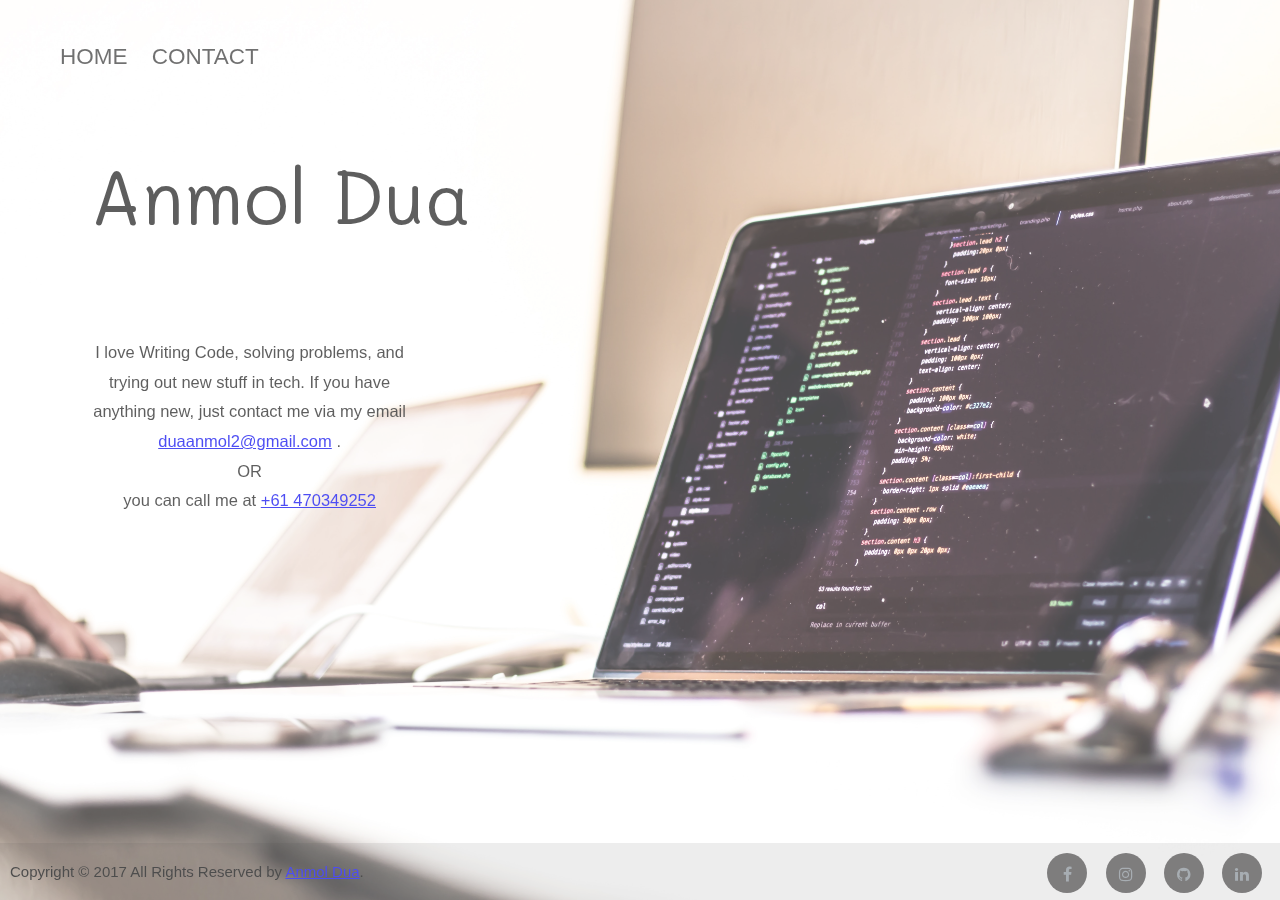
<file: index.html>
<!DOCTYPE html>
<html lang="en">

<head>
    <meta charset="utf-8" />
    <meta http-equiv="X-UA-Compatible" content="IE=edge" />
    <title>Anmol Dua</title>
    <meta name="viewport" content="width=device-width, initial-scale=1" />

    <!-- Dependency #FontAwesome -->
    <link rel="stylesheet" href="https://cdnjs.cloudflare.com/ajax/libs/font-awesome/4.7.0/css/font-awesome.min.css" />

    <!-- Dependency #Fonts -->
    <link href="https://fonts.googleapis.com/css?family=Mali&display=swap" rel="stylesheet" />

    <!-- Custom JS -->
    <link rel="stylesheet" type="text/css" media="screen" href="style.css" />
</head>

<body>
    <!-- Marker for Top -->
    <span id="TOP"></span>

    <div id="content">
        <!-- Navigation -->
        <nav class="nav-main">
            <ul>
                <li>
                    <a href="#TOP">
                        Home
                    </a>
                    <hr class="nav-item-underline" />
                </li>
                <!-- https://forms.gle/CfY7YfUHkwgMu1GNA -->
                <li>
                    <a href="Contact.html">
                        Contact
                    </a>
                    <hr class="nav-item-underline" />
                </li>
            </ul>
        </nav>

        <!-- Content -->
        <p id="name">
            Anmol Dua
        </p>

        <p id="text">
            I love Writing Code, solving problems, and trying out new
            stuff in tech. If you have anything new, just contact me via
            my email
            <a href="mailto:duaanmol2@gmail.com">duaanmol2@gmail.com</a>
            .
            <span>OR</span>
            you can call me at
            <a href="tel:+61470349252">+61 470349252</a>
        </p>

        <div class="site-footer">
            <p class="copyright-text">
                Copyright &copy; 2017 All Rights Reserved by
                <a href="https://github.com/charliedua">Anmol Dua</a>.
            </p>

            <ul class="social-icons">
                <li>
                    <a class="facebook" href="https://www.facebook.com/charli.dua"><i class="fa fa-facebook"></i></a>
                </li>
                <li>
                    <a class="instagram" href="https://www.instagram.com/charlie_dua/"><i class="fa fa-instagram"></i></a>
                </li>
                <li>
                    <a class="github" href="https://github.com/charliedua"><i class="fa fa-github"></i></a>
                </li>
                <li>
                    <a class="linkedin" href="https://www.linkedin.com/in/anmol-dua/"><i class="fa fa-linkedin"></i></a>
                </li>
            </ul>
        </div>
    </div>

    <!-- Dependency #JQuery -->
    <script src="https://code.jquery.com/jquery-3.3.1.slim.min.js"
        integrity="sha384-q8i/X+965DzO0rT7abK41JStQIAqVgRVzpbzo5smXKp4YfRvH+8abtTE1Pi6jizo"
        crossorigin="anonymous"></script>

    <!-- Custom JS -->
    <script src="script.js"></script>
</body>

</html>
</file>
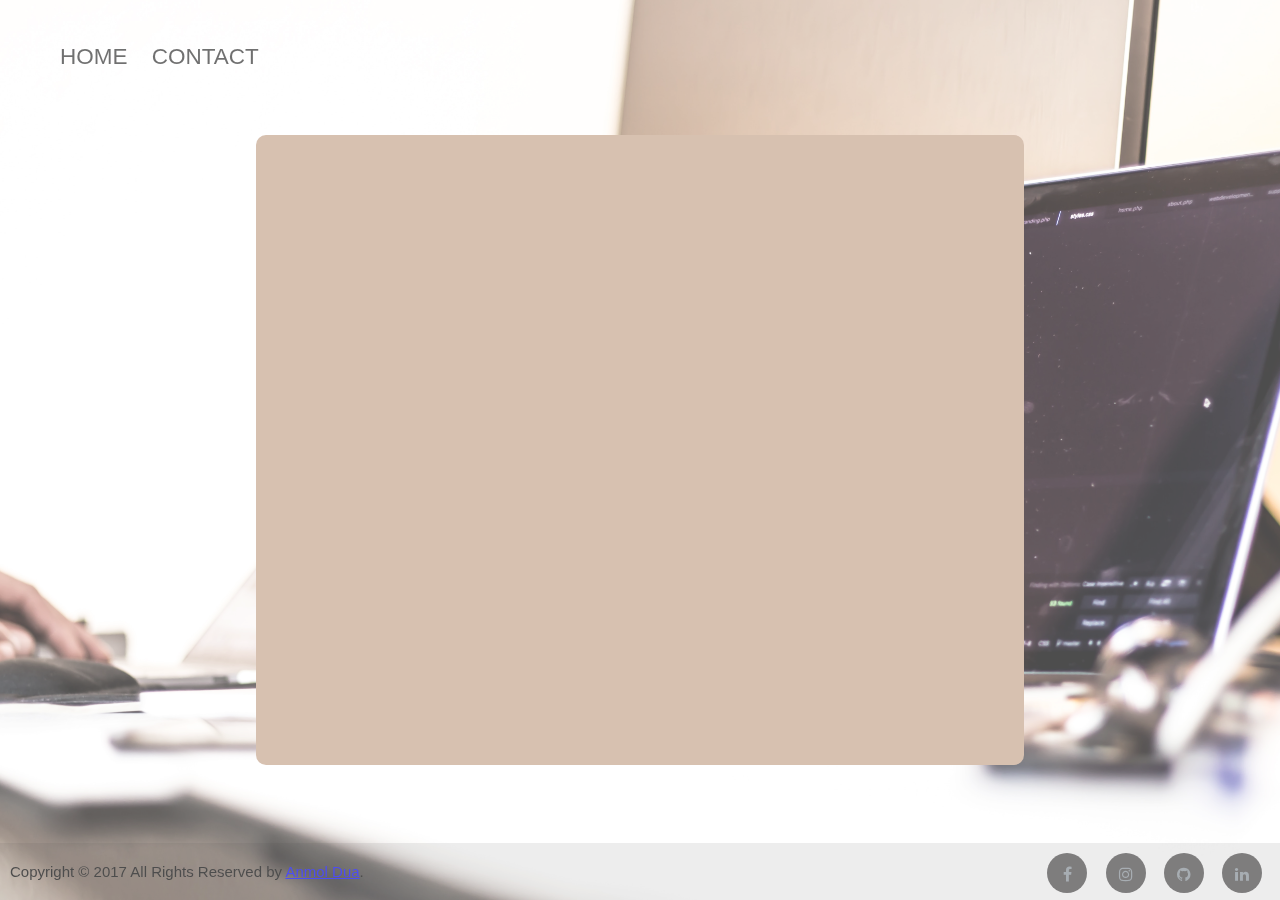
<file: Contact.html>
<!DOCTYPE html>
<html>

<head>
    <meta charset='utf-8'>
    <meta http-equiv='X-UA-Compatible' content='IE=edge'>
    <title>Contact</title>
    <meta name='viewport' content='width=device-width, initial-scale=1'>
    <link rel='stylesheet' type='text/css' media='screen' href='style.css'>


    <!-- Dependency #FontAwesome -->
    <link rel="stylesheet" href="https://cdnjs.cloudflare.com/ajax/libs/font-awesome/4.7.0/css/font-awesome.min.css" />

    <!-- Dependency #Fonts -->
    <link href="https://fonts.googleapis.com/css?family=Mali&display=swap" rel="stylesheet" />

    <!-- Custom CSS -->
    <link rel="stylesheet" type="text/css" media="screen" href="style.css" />

    <!-- Dependency #JQuery -->
    <script src="https://code.jquery.com/jquery-3.4.1.js"></script>
</head>

<body>
    <!-- Marker for Top -->
    <span id="TOP"></span>

    <div id="content">
        <!-- Navigation -->
        <nav class="nav-main">
            <ul>
                <li>
                    <a href="index.html">
                        Home
                    </a>
                    <hr class="nav-item-underline" />
                </li>
                <!-- https://forms.gle/CfY7YfUHkwgMu1GNA -->
                <li>
                    <a href="#TOP">
                        Contact
                    </a>
                    <hr class="nav-item-underline" />
                </li>
            </ul>
        </nav>

        <!-- Write Content Here -->
        <div class="form-container">
            <iframe id="form" src="https://docs.google.com/forms/d/e/1FAIpQLScgzX7MPZVsBlcoFTEJIrMOIXq8Tm4OZN4H-FS35Z0cZz4t8A/viewform?embedded=true" seamless="seamless" frameborder="0" marginheight="0" marginwidth="0" >
                Loading…
            </iframe>
<!--             <form class="form" action="https://forms.gle/9ssB5Yx6fSdkimUu6" method="POST">
                <input id="form-name" placeholder="Name" name="name" type="text" /><br />
                <input id="form-email" placeholder="Email" name="email" type="email" /><br />
                <textarea name="comment" placeholder="Comment" rows="10"></textarea><br />
                <input id="form-email" value="Submit" type="submit" /><br />
            </form> -->
            <span style="display:none;">Your data has been sent!</span>
        </div>

        <!-- Footer Start -->
        <div class="site-footer">
            <p class="copyright-text">
                Copyright &copy; 2017 All Rights Reserved by
                <a href="https://github.com/charliedua">Anmol Dua</a>.
            </p>

            <ul class="social-icons">
                <li>
                    <a class="facebook" href="https://www.facebook.com/charli.dua"><i class="fa fa-facebook"></i></a>
                </li>
                <li>
                    <a class="instagram" href="https://www.instagram.com/charlie_dua/"><i
                            class="fa fa-instagram"></i></a>
                </li>
                <li>
                    <a class="github" href="https://github.com/charliedua"><i class="fa fa-github"></i></a>
                </li>
                <li>
                    <a class="linkedin" href="https://www.linkedin.com/in/anmol-dua/"><i class="fa fa-linkedin"></i></a>
                </li>
            </ul>
        </div>
    </div>

    <!-- Custom JS -->
    <script src="script.js"></script>

</body>

</html>
</file>
<file: style.css>
*
{
  -moz-transition: all 1s ease-in-out, left 1s ease-in-out;
  -webkit-transition: all 1s ease-in-out, left 1s ease-in-out;
  -moz-transition: all 1s ease-in-out, left 1s ease-in-out;
  -o-transition: all 1s ease-in-out, left 1s ease-in-out;
  transition: all 1s ease-in-out, left 1s ease-in-out;
}

body,html
{
  height:100%;
  font:400 15px/1.8 Lato, sans-serif;
  color:#777;
  background-color:#FFF;
  margin:0;
  padding:0;
}

#name
{
  font-family:Mali, cursive;
  font-size:5em;
  margin-left:7%;
  color:rgba(0,0,0,0.9);
  margin-top:10%;
}

#text
{
  width:25%;
  margin-top:30px;
  margin-left:7%;
  text-align:center;
  color:rgba(0,0,0,0.9);
  font-size:1.1em;
}

#text span
{
  display:block;
}

.nav-main
{
  padding-top:1.75%;
  position:fixed;
}

.nav-main ul .left
{
  float:left;
}

.nav-main ul .right
{
  float:right;
}

.nav-main ul li
{
  display:inline-block;
  font-size:1.5em;
  text-transform:uppercase;
  list-style:none;
  padding-left:20px;
}

.nav-item-underline
{
  width:0;
  border-bottom:#777;
  transition:all .1s ease-in;
  border-left:none;
  border-right:none;
  border-color:rgba(0,0,0,0.8);
  margin:auto;
}

.nav-main ul li a:hover + .nav-item-underline
{
  width:100%;
}

.nav-main ul
{
  text-align:center;
}

.nav-main ul li a
{
  text-decoration:none;
  color:rgba(0,0,0,0.8);
}

#content
{
  background-image:url(./Images/Background.jpg);
  overflow:hidden;
  height:100%;
  position:sticky;
  opacity:0.70;
  background-position:top;
  background-repeat:no-repeat;
  background-size:cover;
  margin:0;
}

#form
{
  overflow: scroll;
  height: 100%; 
  width: 100%;
  overflow: auto;
}

.form-container
{
	width: 60%;
  height: 70%;
	position: absolute;
	top:0;
	bottom: 0;
	left: 0;
	right: 0;
  overflow: hidden;
  margin: auto;

  background: #C6A68F;
  border-radius: 10px;
}

.form-container input, .form-container textarea
{
  width: 80%;
  height: 2rem;
  margin: 10px;
  border-radius: 5px;
  font-size: 1.25em;
}

.form-container input[type='submit']
{
  width: 20%;
  height: 4rem;
  font-size: 2em;
}
.form-container textarea
{
  height: 10rem;
}

.form
{
  text-align: center;
}

.site-footer
{
  background-color:rgba(0,0,0,0.1);
  font-size:15px;
  color:#000;
  width:100%;
  bottom:0;
  position:absolute;
}

.site-footer .social-icons
{
  right:10px;
  padding-left:0;
  list-style:none;
  text-align:center;
  display:inline-block;
  position:absolute;
  margin:10px 0;
}

.copyright-text
{
  text-align:center;
  display:inline-block;
  left:10px;
  position:relative;
  margin:15px 0;
}

.social-icons li
{
  display:inline-block;
}

.social-icons a
{
  width:40px;
  height:40px;
  margin-left:6px;
  margin-right:8px;
  border-radius:100%;
  background-color:#474546;
  color:#818a91;
  font-size:16px;
  display:inline-block;
  line-height:44px;
  text-align:center;
  -webkit-transition:all .2s linear;
  -o-transition:all .2s linear;
  transition:all .2s linear;
}

.social-icons a:active,.social-icons a:focus,.social-icons a:hover
{
  color:#fff;
  background-color:#29aafe;
}

.social-icons a.facebook:hover
{
  background-color:#3b5998;
}

.social-icons a.instagram:hover
{
  background:radial-gradient(circleat30%107%,#fdf4970%,#fdf4975%,#fd594945%,#d6249f60%,#285AEB90%);
}

.social-icons a.linkedin:hover
{
  background-color:#007bb6;
}

.social-icons a.github:hover
{
  background-color:#000;
}

@media (max-width:767px)
{
  #name
  {
    display:inline-block;
    font-size:3.5em;
    width:80%;
    text-align:center;
    margin-bottom:0;
    background:#fff;
    border-radius:10px;
  }
  
  #text
  {
    margin-left:0;
    width:100%;
    background:#C6A68F;
    text-align:center;
  }
  
  .nav-main ul
  {
    margin-bottom:0;
    padding-left:0;
  }
  
  .nav-main
  {
    position:initial;
    text-align:center;
  }
  
  .site-footer .social-icons a
  {
    margin-left:1px;
  }
  
  .site-footer .social-icons
  {
    position:initial;
    display:block;
  }
  
  .social-icons a:active,.social-icons a:focus,.social-icons a
  {
    color:#fff;
    background-color:#29aafe;
  }
  
  .social-icons a.facebook
  {
    background-color:#3b5998;
  }
  
  .social-icons a.instagram
  {
    background:radial-gradient(circleat30%107%,#fdf4970%,#fdf4975%,#fd594945%,#d6249f60%,#285AEB90%);
  }
  
  .social-icons a.linkedin
  {
    background-color:#007bb6;
  }
  
  .social-icons a.github
  {
    background-color:#000;
  }
  
  .site-footer .copyright-text,.site-footer .social-icons,.site-footer
  {
    text-align:center;
  }
}
</file>
